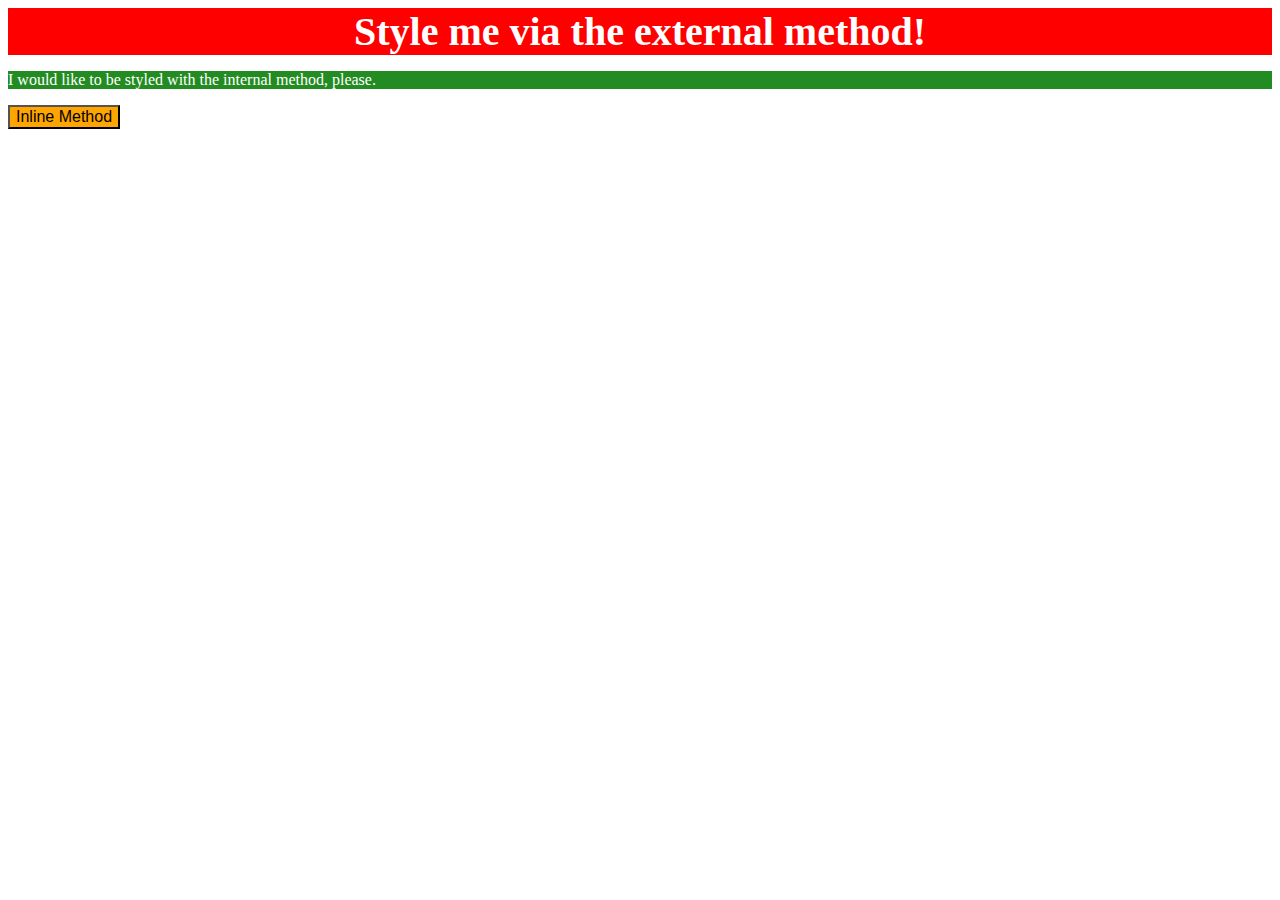
<file: foundations/01-css-methods/index.html>
<!DOCTYPE html>
<html lang="en">
  <head>
    <meta charset="UTF-8">
    <meta http-equiv="X-UA-Compatible" content="IE=edge">
    <meta name="viewport" content="width=device-width, initial-scale=1.0">
    <title>Methods for Adding CSS</title>
    <link rel="stylesheet" href="styles.css">
    <style>
      p {
        background-color: forestgreen;
        color: white;
        font-size: 16px;
        font-family:'Times New Roman', serif;
      }
    </style>
  </head>
  <body>
    <div>Style me via the external method!</div>
    <p>I would like to be styled with the internal method, please.</p>
    <button style="background-color: orange; color: black; font-size: 16px; font-family: sans-serif;">Inline Method</button>
  </body>
</html>
</file>
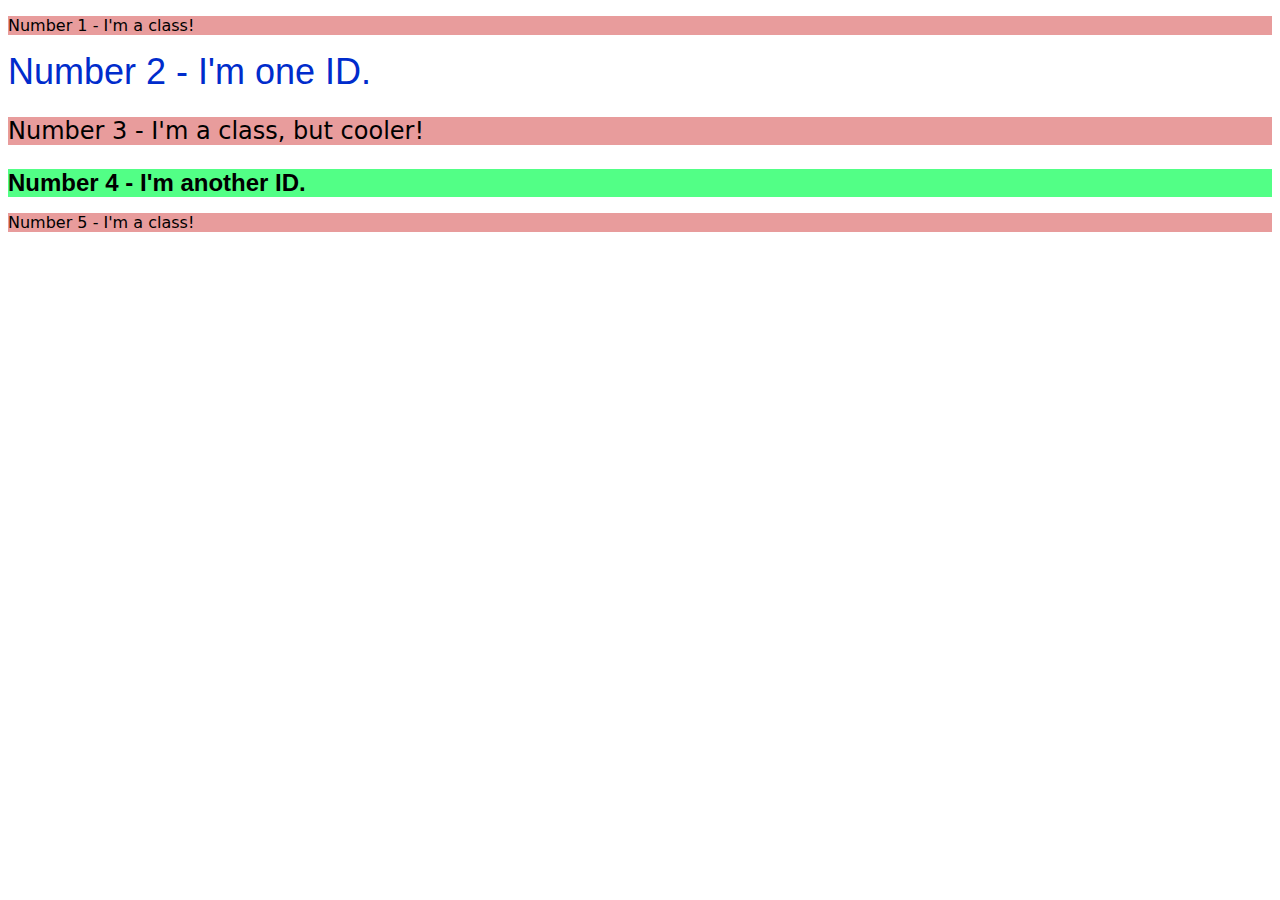
<file: foundations/02-class-id-selectors/index.html>
<!DOCTYPE html>
<html lang="en">
  <head>
    <meta charset="UTF-8">
    <meta http-equiv="X-UA-Compatible" content="IE=edge">
    <meta name="viewport" content="width=device-width, initial-scale=1.0">
    <title>Class and ID Selectors</title>
    <link rel="stylesheet" href="style.css">
  </head>
  <body>
    <p class="odd-number"> Number 1 - I'm a class!</p>
    <div id="even-number" class="number-two"> Number 2 - I'm one ID.</div>
    <p class="odd-number larger-text"> Number 3 - I'm a class, but cooler!</p>
    <div class="hulk-out" id="even-number"> Number 4 - I'm another ID.</div>
    <p class="odd-number">Number 5 - I'm a class!</p>
  </body>
</html>
</file>
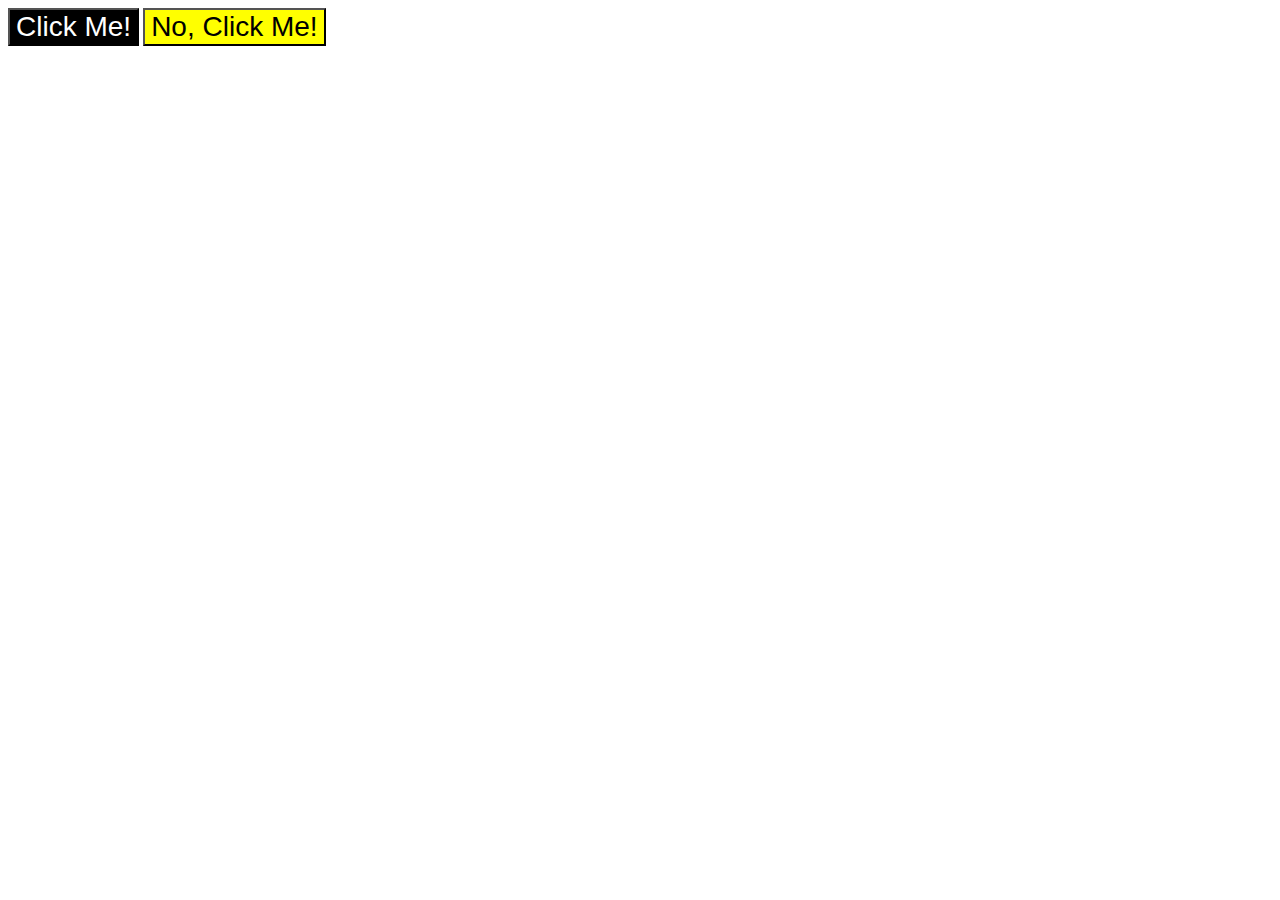
<file: foundations/03-grouping-selectors/index.html>
<!DOCTYPE html>
<html lang="en">
  <head>
    <meta charset="UTF-8">
    <meta http-equiv="X-UA-Compatible" content="IE=edge">
    <meta name="viewport" content="width=device-width, initial-scale=1.0">
    <title>Grouping Selectors</title>
    <link rel="stylesheet" href="style.css">
  </head>
  <body>
    <button class="default-button first-element"> Click Me!</button>
    <button class="default-button second-element"> No, Click Me!</button>
  </body>
</html>
</file>
<file: foundations/01-css-methods/styles.css>
/* styles.css */

div {
    background-color: red;
    color: white;
    font-size: 40px;
    font-family: 'Times New Roman', serif;
    font-weight: 600;
    text-align: center;
}
</file>
<file: foundations/02-class-id-selectors/style.css>
/* style.css */

.odd-number {
    background-color: hsl(0, 62%, 76%);
    color: hsl(0, 0, 0);
    font-family: 'Verdana', 'DejaVu Sans', 'sans-serif';

}

#even-number {
    font-family: Verdana, Geneva, Tahoma, sans-serif;
}
.hulk-out {
    background-color: hsl(138, 100%, 66%);
    font-weight: 800;
    font-size:24px;
}
.number-two {
    font-size: 36px;
    color: hsl(227, 100%, 40%)
}

.odd-number.larger-text {
    font-size: 24px;

}
</file>
<file: foundations/03-grouping-selectors/style.css>
/*style.css*/

.default-button {
    font-family: "Helvetica", "Times New Roman", sans-serif;
    font-size: 28px;
}
.first-element {
    background-color: hsl(0, 0%, 0%);
    color: hsl(0, 100%, 100%);
}
.second-element {
    background-color: hsl(60, 100%, 50%);
    color: hsl(0, 0, 0);
}
</file>
